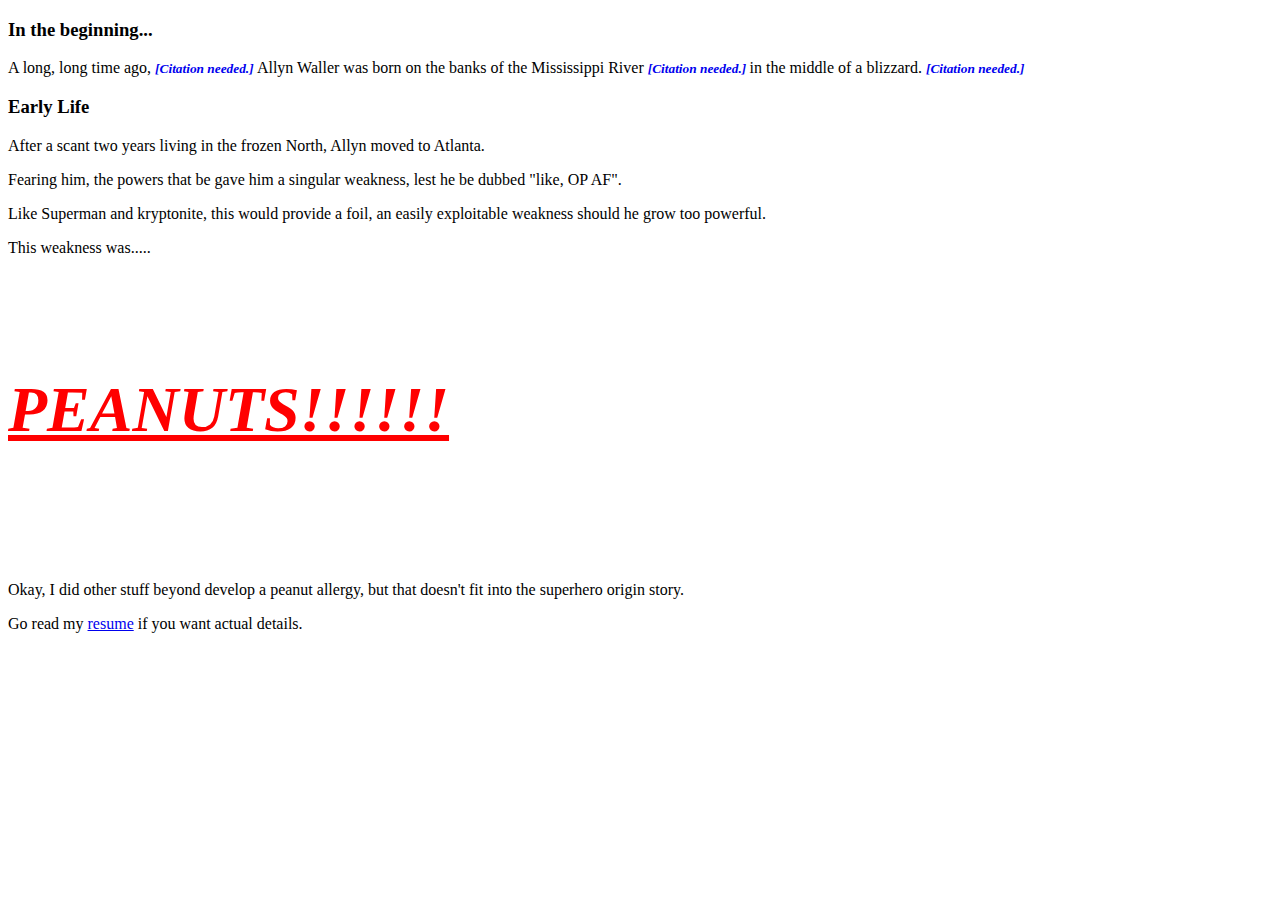
<file: bio.html>
<!DOCTYPE html>
<html lang="en">
        <head>
          <meta charset="utf-8"/>
          <title>Allyn Waller's Biography</title>
          <link rel="stylesheet" href="default_style.css" />
        </head>

        <body>
          <h3>In the beginning...</h3>
          <p>A long, long time ago,
              <a href="https://en.wikipedia.org/wiki/Wikipedia:Citation_needed" class="citationneeded">
                [Citation needed.]
              </a>
              Allyn Waller was born on the banks of the Mississippi River
              <a href="https://en.wikipedia.org/wiki/Wikipedia:Citation_needed" class="citationneeded">
                [Citation needed.]
              </a>
              in the middle of a blizzard.
              <a href="https://en.wikipedia.org/wiki/Wikipedia:Citation_needed" class="citationneeded">
                [Citation needed.]
              </a>
          </p>
          <h3>Early Life</h3>
          <p>After a scant two years living in the frozen North, Allyn moved to Atlanta. </p>
          <p>Fearing him, the powers that be gave him a singular weakness, lest he be dubbed "like, OP AF".</p>
          <p>Like Superman and kryptonite, this would provide a foil, an easily exploitable weakness should he grow too powerful.</p>
          <p>This weakness was.....</p>
          <br/>
          <br/>
          <p class="boom">PEANUTS!!!!!!</p>
          <br/>
          <br/>
          <br/>
          <p>Okay, I did other stuff beyond develop a peanut allergy, but that doesn't fit into the superhero origin story. </p>
          <p>Go read my <a href="resume.html">resume</a> if you want actual details.</p>
        </body>
</html>
</file>
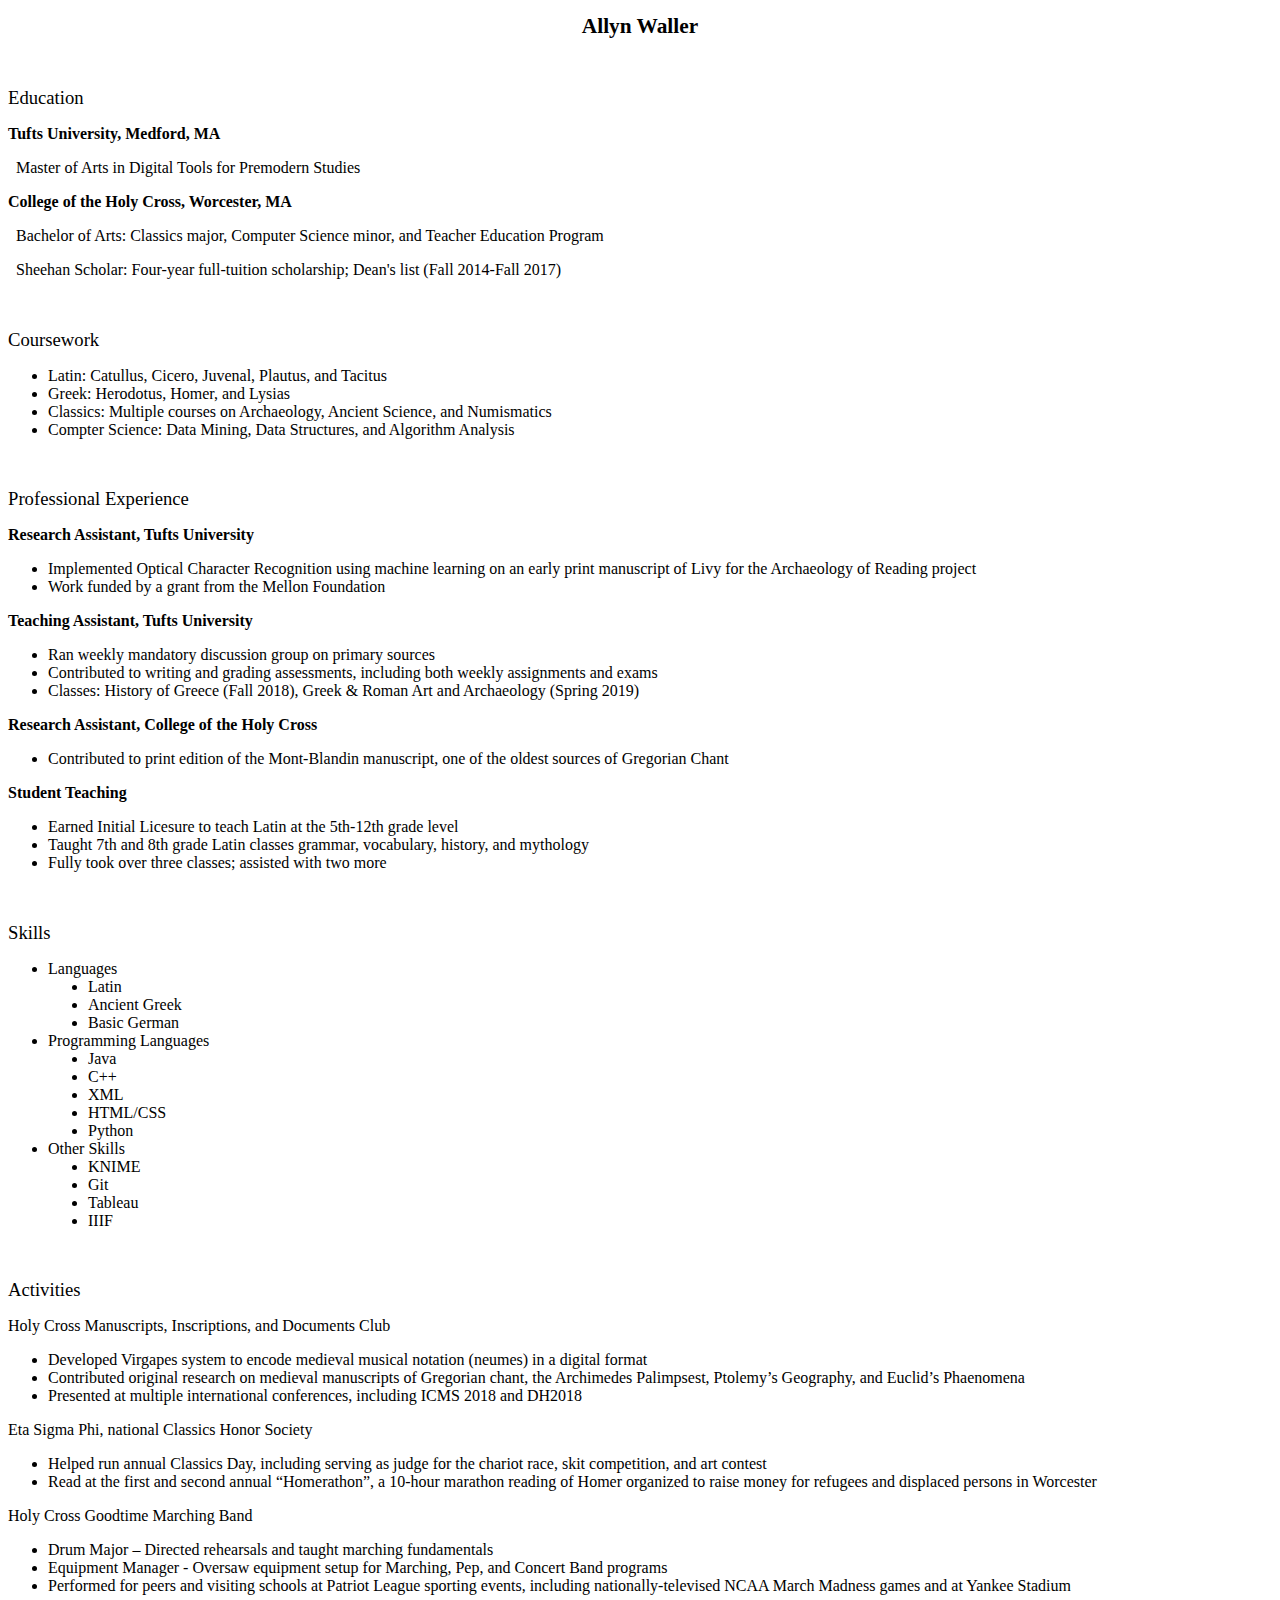
<file: resume.html>
<!DOCTYPE html>
<html lang="en">
        <head>
          <meta charset="utf-8"/>
          <title>Allyn Waller's Resume</title>
          <link rel="stylesheet" href="default_style.css" />
        </head>

        <body>
          <h1>Allyn Waller</h1>
          <br/>
          <h2>Education</h2>
          <p><span class = "b">Tufts University, Medford, MA</span></p>
          <p>&nbsp; Master of Arts in Digital Tools for Premodern Studies</p>
          <p><span class = "b">College of the Holy Cross, Worcester, MA</span></p>
          <p>&nbsp; Bachelor of Arts: Classics major, Computer Science minor, and Teacher Education Program</p>
          <p>&nbsp; Sheehan Scholar: Four-year full-tuition scholarship; Dean's list (Fall 2014-Fall 2017)</p>
          <br/>

          <h2>Coursework</h2>
          <ul>
            <li>Latin: Catullus, Cicero, Juvenal, Plautus, and Tacitus</li>
            <li>Greek: Herodotus, Homer, and Lysias</li>
            <li>Classics: Multiple courses on Archaeology, Ancient Science, and Numismatics</li>
            <li>Compter Science: Data Mining, Data Structures, and Algorithm Analysis</li>
          </ul>
          <br/>

          <h2>Professional Experience</h2>
            <p><span class = "b">Research Assistant, Tufts University</span></p>
              <ul>
                <li>Implemented Optical Character Recognition using machine learning on an early print manuscript of Livy for the Archaeology of Reading project</li>
                <li>Work funded by a grant from the Mellon Foundation</li>
              </ul>
            <p><span class = "b">Teaching Assistant, Tufts University</span></p>
              <ul>
                <li>Ran weekly mandatory discussion group on primary sources</li>
                <li>Contributed to writing and grading assessments, including both weekly assignments and exams</li>
                <li>Classes: History of Greece (Fall 2018), Greek & Roman Art and Archaeology (Spring 2019)</li>
              </ul>
            <p><span class = "b">Research Assistant, College of the Holy Cross</span></p>
              <ul>
                <li>Contributed to print edition of the Mont-Blandin manuscript, one of the oldest sources of Gregorian Chant</li>
              </ul>
            <p><span class = "b">Student Teaching</span></p>
              <ul>
                <li>Earned Initial Licesure to teach Latin at the 5th-12th grade level</li>
                <li>Taught 7th and 8th grade Latin classes grammar, vocabulary, history, and mythology</li>
                <li>Fully took over three classes; assisted with two more</li>
              </ul>
            <br/>
          <h2>Skills</h2>
          <ul>
            <li>Languages
              <ul>
                <li>Latin</li>
                <li>Ancient Greek</li>
                <li>Basic German</li>
              </ul>
            </li>
            <li>Programming Languages
              <ul>
                <li>Java</li>
                <li>C++</li>
                <li>XML</li>
                <li>HTML/CSS</li>
                <li>Python</li>
              </ul>
            </li>
            <li>Other Skills
              <ul>
                <li>KNIME</li>
                <li>Git</li>
                <li>Tableau</li>
                <li>IIIF</li>
              </ul>
            </li>
          </ul>
          <br/>
          <h2>Activities</h2>
          <p>Holy Cross Manuscripts, Inscriptions, and Documents Club</p>
          <ul>
            <li>Developed Virgapes system to encode medieval musical notation (neumes) in a digital format</li>
            <li>Contributed original research on medieval manuscripts of Gregorian chant, the Archimedes Palimpsest, Ptolemy’s Geography, and Euclid’s Phaenomena</li>
            <li>Presented at multiple international conferences, including ICMS 2018 and DH2018</li>
          </ul>
          <p>Eta Sigma Phi, national Classics Honor Society</p>
          <ul>
            <li>Helped run annual Classics Day, including serving as judge for the chariot race, skit competition, and art contest</li>
            <li>Read at the first and second annual “Homerathon”, a 10-hour marathon reading of Homer organized to raise money for refugees and displaced persons in Worcester</li>
          </ul>
          <p>Holy Cross Goodtime Marching Band</p>
          <ul>
            <li>Drum Major – Directed rehearsals and taught marching fundamentals</li>
            <li>Equipment Manager - Oversaw equipment setup for Marching, Pep, and Concert Band programs</li>
            <li>Performed for peers and visiting schools at Patriot League sporting events, including nationally-televised NCAA March Madness games and at Yankee Stadium</li>
          </ul>
        </body>
</html>
</file>
<file: default_style.css>
h1 {font-size:16pt; text-align: center;}
h2 {font-size: 14pt; font-weight: lighter;}
h3 {font-size: 14pt}
li {list-style-type: disc; }
.b {font-weight: bold;}
.c {text-align: center;}
.citationneeded {font-variant-position: super; font-style: italic; font-weight: bold; text-decoration: none; font-size: 10pt}
.boom {font-size: 48pt; font-weight: bolder; font-style: oblique; text-decoration: underline; color: red}
</file>
